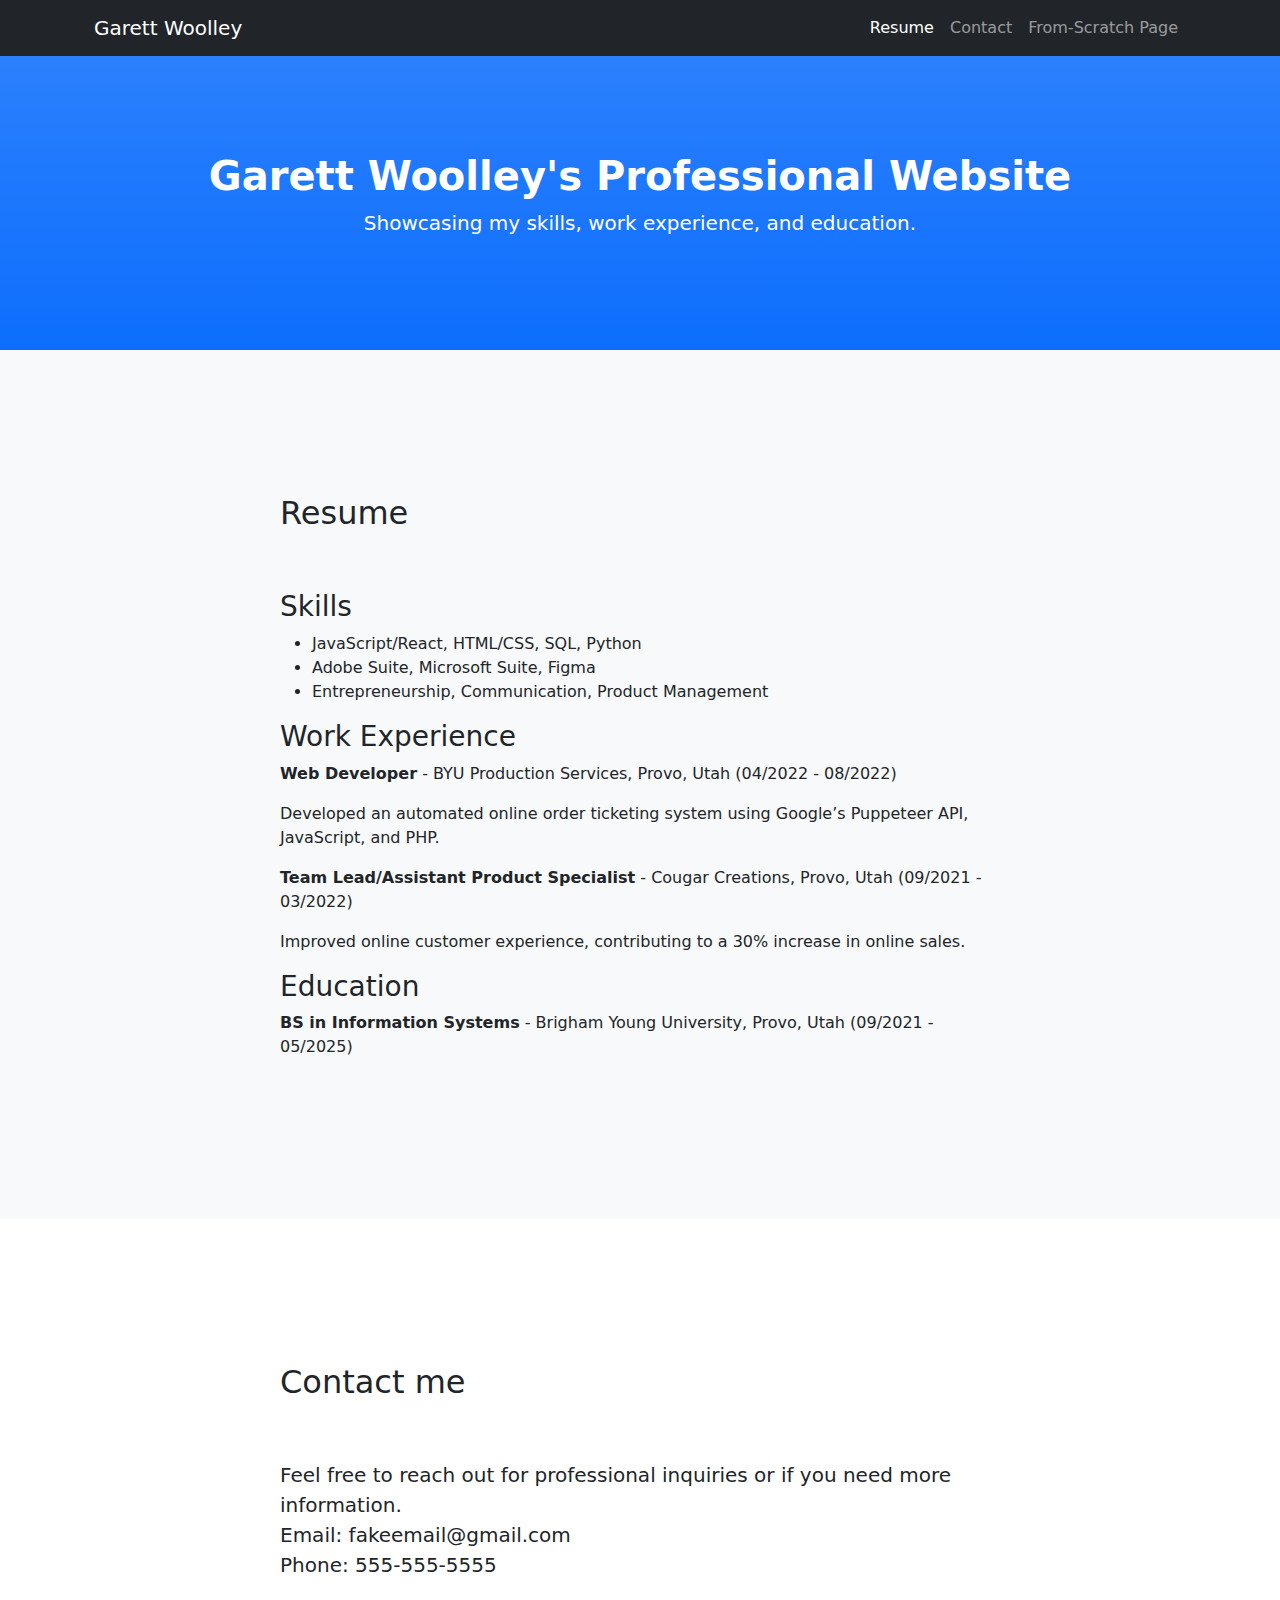
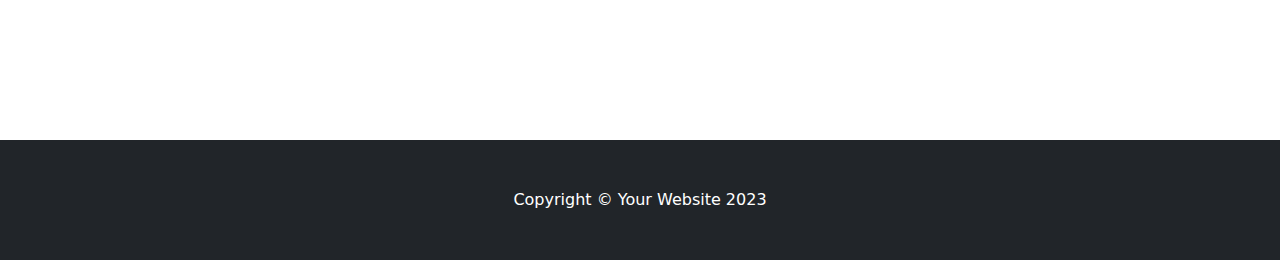
<file: index.html>
<!DOCTYPE html>
<html lang="en">
  <head>
    <meta charset="utf-8" />
    <meta
      name="viewport"
      content="width=device-width, initial-scale=1, shrink-to-fit=no"
    />
    <meta name="description" content="" />
    <meta name="author" content="" />
    <title>Garett Woolley's Professional Website</title>
    <link rel="icon" type="image/x-icon" href="assets/favicon.ico" />
    <!-- Core theme CSS (includes Bootstrap)-->
    <link href="css/styles.css" rel="stylesheet" />
  </head>
  <body id="page-top">
    <!-- Navigation-->
    <nav
      class="navbar navbar-expand-lg navbar-dark bg-dark fixed-top"
      id="mainNav"
    >
      <div class="container px-4">
        <a class="navbar-brand" href="#page-top">Garett Woolley</a>
        <button
          class="navbar-toggler"
          type="button"
          data-bs-toggle="collapse"
          data-bs-target="#navbarResponsive"
          aria-controls="navbarResponsive"
          aria-expanded="false"
          aria-label="Toggle navigation"
        >
          <span class="navbar-toggler-icon"></span>
        </button>
        <div class="collapse navbar-collapse" id="navbarResponsive">
          <ul class="navbar-nav ms-auto">
            <li class="nav-item">
              <a class="nav-link" href="#resume">Resume</a>
            </li>
            <li class="nav-item">
              <a class="nav-link" href="#contact">Contact</a>
            </li>
            <li class="nav-item">
              <a class="nav-link" href="personalPage.html">From-Scratch Page</a>
            </li>
          </ul>
        </div>
      </div>
    </nav>
    <!-- Header-->
    <header class="bg-primary bg-gradient text-white">
      <div class="container px-4 text-center">
        <h1 class="fw-bolder">Garett Woolley's Professional Website</h1>
        <p class="lead">
          Showcasing my skills, work experience, and education.
        </p>
      </div>
    </header>
    <!-- Resume section-->
    <section id="resume" class="bg-light">
      <div class="container px-4">
        <div class="row gx-4 justify-content-center">
          <div class="col-lg-8">
            <h2>Resume</h2>
            <h3>Skills</h3>
            <ul>
              <li>JavaScript/React, HTML/CSS, SQL, Python</li>
              <li>Adobe Suite, Microsoft Suite, Figma</li>
              <li>Entrepreneurship, Communication, Product Management</li>
            </ul>
            <h3>Work Experience</h3>
            <p>
              <strong>Web Developer</strong> - BYU Production Services, Provo,
              Utah (04/2022 - 08/2022)
            </p>
            <p>
              Developed an automated online order ticketing system using
              Google’s Puppeteer API, JavaScript, and PHP.
            </p>
            <p>
              <strong>Team Lead/Assistant Product Specialist</strong> - Cougar
              Creations, Provo, Utah (09/2021 - 03/2022)
            </p>
            <p>
              Improved online customer experience, contributing to a 30%
              increase in online sales.
            </p>
            <h3>Education</h3>
            <p>
              <strong>BS in Information Systems</strong> - Brigham Young
              University, Provo, Utah (09/2021 - 05/2025)
            </p>
          </div>
        </div>
      </div>
    </section>
    <!-- Contact section-->
    <section id="contact">
      <div class="container px-4">
        <div class="row gx-4 justify-content-center">
          <div class="col-lg-8">
            <h2>Contact me</h2>
            <p class="lead">
              Feel free to reach out for professional inquiries or if you need
              more information.
              <br />
              Email: fakeemail@gmail.com
              <br />
              Phone: 555-555-5555
            </p>
          </div>
        </div>
      </div>
    </section>
    <!-- Footer-->
    <footer class="py-5 bg-dark">
      <div class="container px-4">
        <p class="m-0 text-center text-white">
          Copyright &copy; Your Website 2023
        </p>
      </div>
    </footer>
    <!-- Bootstrap core JS-->
    <script src="https://cdn.jsdelivr.net/npm/bootstrap@5.2.3/dist/js/bootstrap.bundle.min.js"></script>
    <!-- Core theme JS-->
    <script src="js/scripts.js"></script>
  </body>
</html>
</file>
